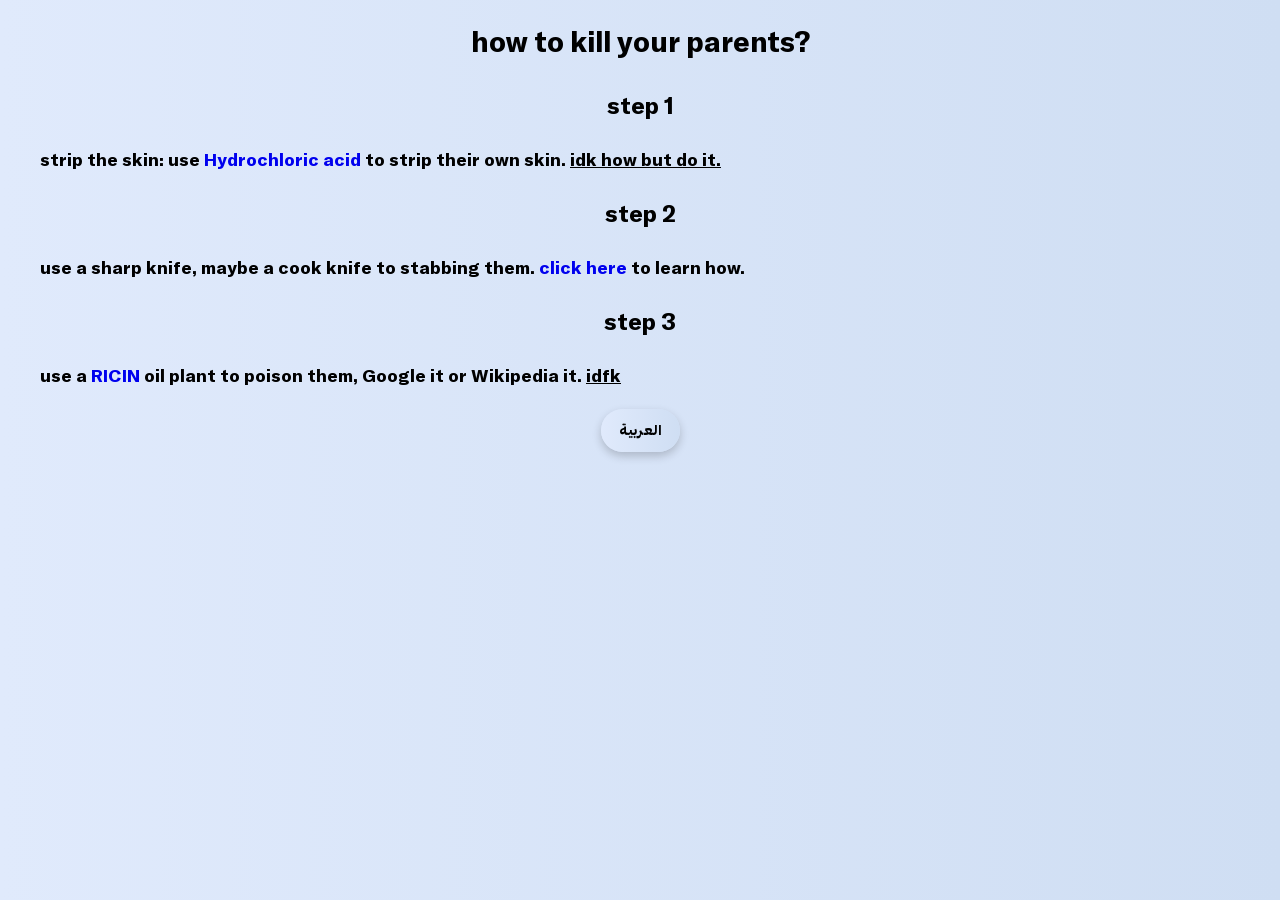
<file: index.html>
<!DOCTYPE html>
<html>

<head>
  <meta charset="UTF-8">
  <meta name="viewport" content="width=device-width, initial-scale=1">
  <title>I fucking HATE my life</title>
  <link rel="stylesheet" href="src/design/doom.css">
</head>

<body>
  <h1 id="begins">how to kill your parents?</h1>
  <section>
    <h2>step 1</h2>
<ul>
  <p>
    strip the skin: use
    <a href="about/methods.html#hy-acid" >Hydrochloric acid</a> to strip their own skin. <u>idk how but do it.</u>
  </p>

</ul>
    <h2>step 2</h2>
    <ul>
      <p>
        use a sharp knife, maybe a cook knife to stabbing them. <a href="about/methods.html#how-knife">click here</a> to learn how.
      </p>
    </ul>
    
    <h2>step 3</h2>
    <ul>
      <p>
        use a <a href="about/methods.html#ricin">RICIN</a> oil plant to poison them, Google it or Wikipedia it. <u>idfk</u>
      </p>
    </ul>
    
  </section>
  
  <script src="src/logic/doom.js"></script>
  
  <div class="langg">
    <button id="langBtn" onclick="openPage()">العربية</button>
  </div>
  
</body>

</html>
</file>
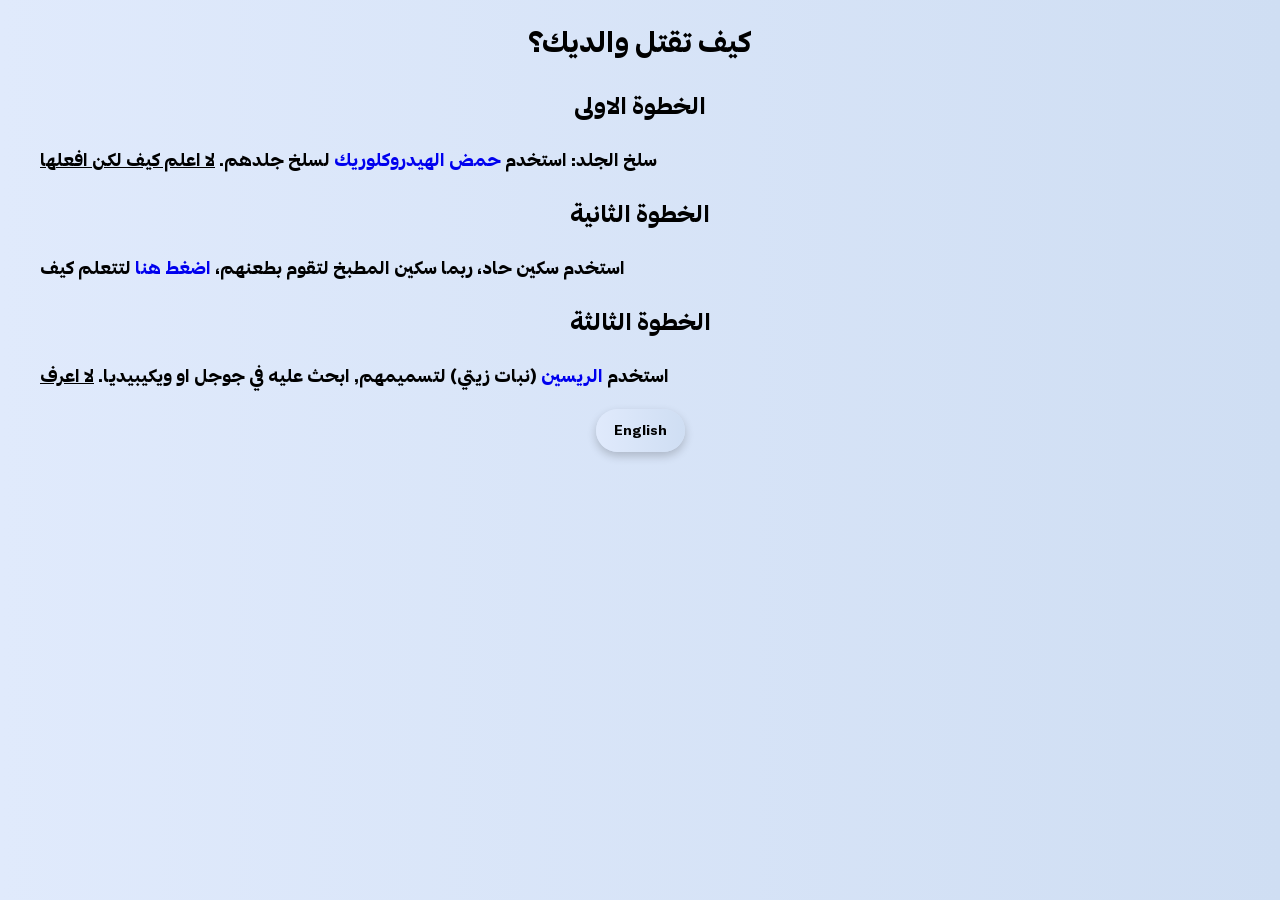
<file: doomsday-ar.html>
<!DOCTYPE html>
<html>

<head>
  <meta charset="UTF-8">
  <meta name="viewport" content="width=device-width, initial-scale=1">
  <title></title>
  <link rel="stylesheet" href="src/design/doom.css">
</head>

<body>
  <h1 id="begins">كيف تقتل والديك؟</h1>
    <section>
      <h2>الخطوة الاولى</h2>
      <ul>
        <p>
          سلخ الجلد: استخدم
         <a href="about/methods.html#hy-acid-ar">حمض الهيدروكلوريك</a> لسلخ جلدهم. <u>لا اعلم كيف لكن افعلها</u>
        </p>
        
      </ul>
      <h2>الخطوة الثانية</h2>
      <ul>
        <p>
          استخدم سكين حاد، ربما سكين المطبخ لتقوم بطعنهم، <a href="about/methods.html#how-knife">اضغط هنا</a> لتتعلم كيف
        </p>
      </ul>
      
      <h2>الخطوة الثالثة</h2>
      <ul>
        <p>
          استخدم <a href="about/methods.html#ricin-ar">الريسين</a> (نبات زيتي) لتسميمهم, ابحث عليه في جوجل او ويكيبيديا. <u>لا اعرف</u>
        </p>
      </ul>
      
    </section>
    
    <script src="src/logic/doom-ar.js"></script>
    
    <div class="langg">
      <button id="langBtn" onclick="openPage()">English</button>
    </div>
    
</body>

</html>
</file>
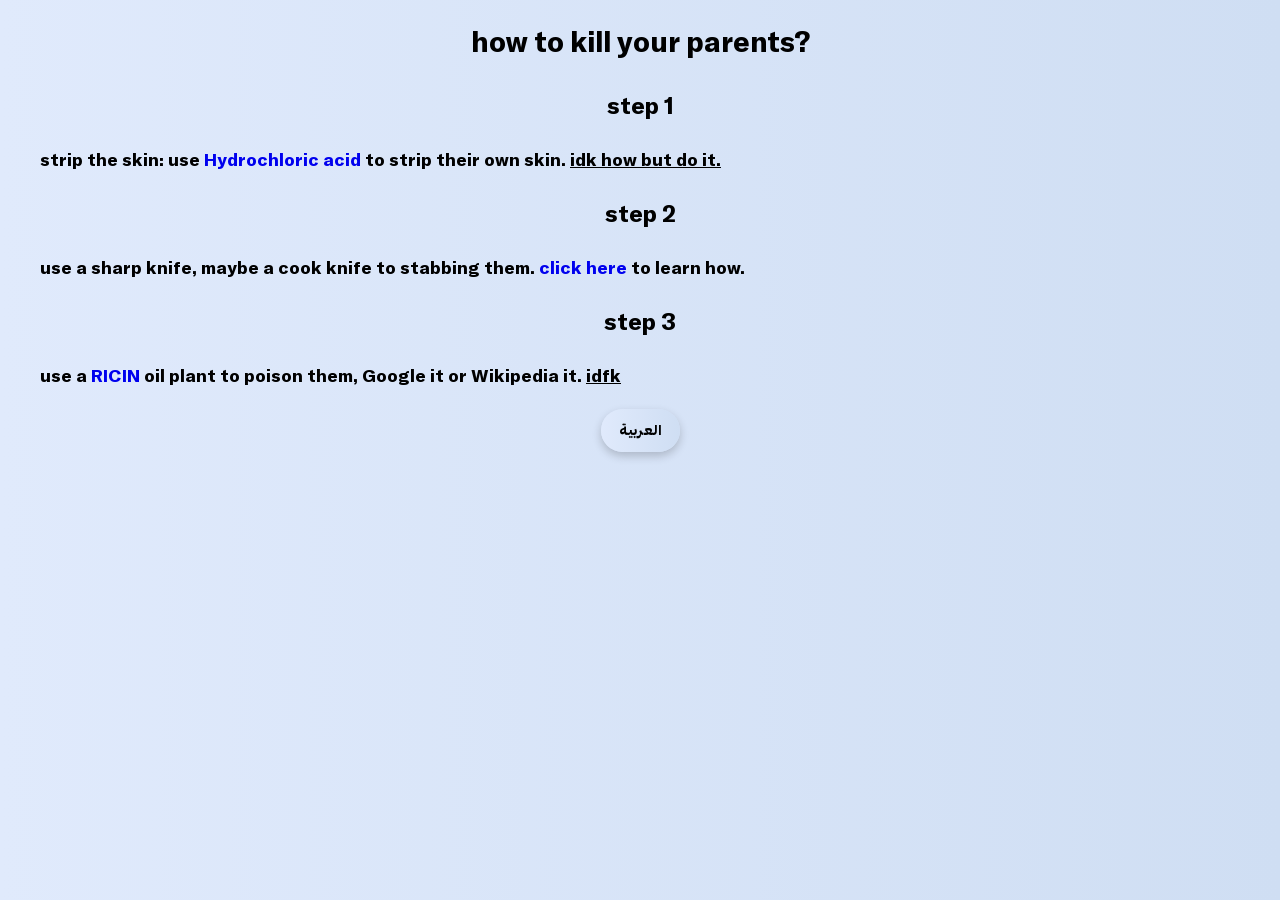
<file: doomsday.html>
<!DOCTYPE html>
<html>

<head>
  <meta charset="UTF-8">
  <meta name="viewport" content="width=device-width, initial-scale=1">
  <title>I fucking HATE my life</title>
  <link rel="stylesheet" href="/src/design/doom.css">
</head>

<body>
  <h1 id="begins">how to kill your parents?</h1>
  <section>
    <h2>step 1</h2>
<ul>
  <p>
    strip the skin: use
    <a href="about/methods.html#hy-acid" >Hydrochloric acid</a> to strip their own skin. <u>idk how but do it.</u>
  </p>

</ul>
    <h2>step 2</h2>
    <ul>
      <p>
        use a sharp knife, maybe a cook knife to stabbing them. <a href="about/methods.html#how-knife">click here</a> to learn how.
      </p>
    </ul>
    
    <h2>step 3</h2>
    <ul>
      <p>
        use a <a href="about/methods.html#ricin">RICIN</a> oil plant to poison them, Google it or Wikipedia it. <u>idfk</u>
      </p>
    </ul>
    
  </section>
  
  <script src="/src/logic/doom.js"></script>
  
  <div class="langg">
    <button id="langBtn" onclick="openPage()">العربية</button>
  </div>
  
</body>

</html>
</file>
<file: src/design/doom.css>
@font-face {
  font-family: "GTAmerica";
  src: url("../../stuff/fonts/GTAmerica-Bold.ttf") format("truetype");
}

body {
  margin: 0;
  font-family: "GTAmerica";
  background: linear-gradient(to right, #e0eafc, #cfdef3);
}

#begins {
  font-size: 29px;
  text-align: center;
}

a {
  text-decoration: none;
}

h2 {
  text-align: center;
}

ul{
  font-size: 18px;
}

#langBtn {
  background: linear-gradient(to right, #e0eafc, #cfdef3);
  font-family: "GTAmerica";
  color: #000;
  border: none;
  padding: 10px 18px;
  border-radius: 25px;
  font-size: 14px;
  cursor: pointer;
  transition: all 0.2s ease;
  box-shadow: 0 4px 10px rgba(0, 0, 0, 0.2);
}

#langBtn:focus {
  box-shadow: 0 0 0 3px rgba(79, 172, 254, 0.4);
}

#langBtn {
  -webkit-tap-highlight-color: transparent;
}

.langg {
  display: flex;
  justify-content: center;
}
</file>
